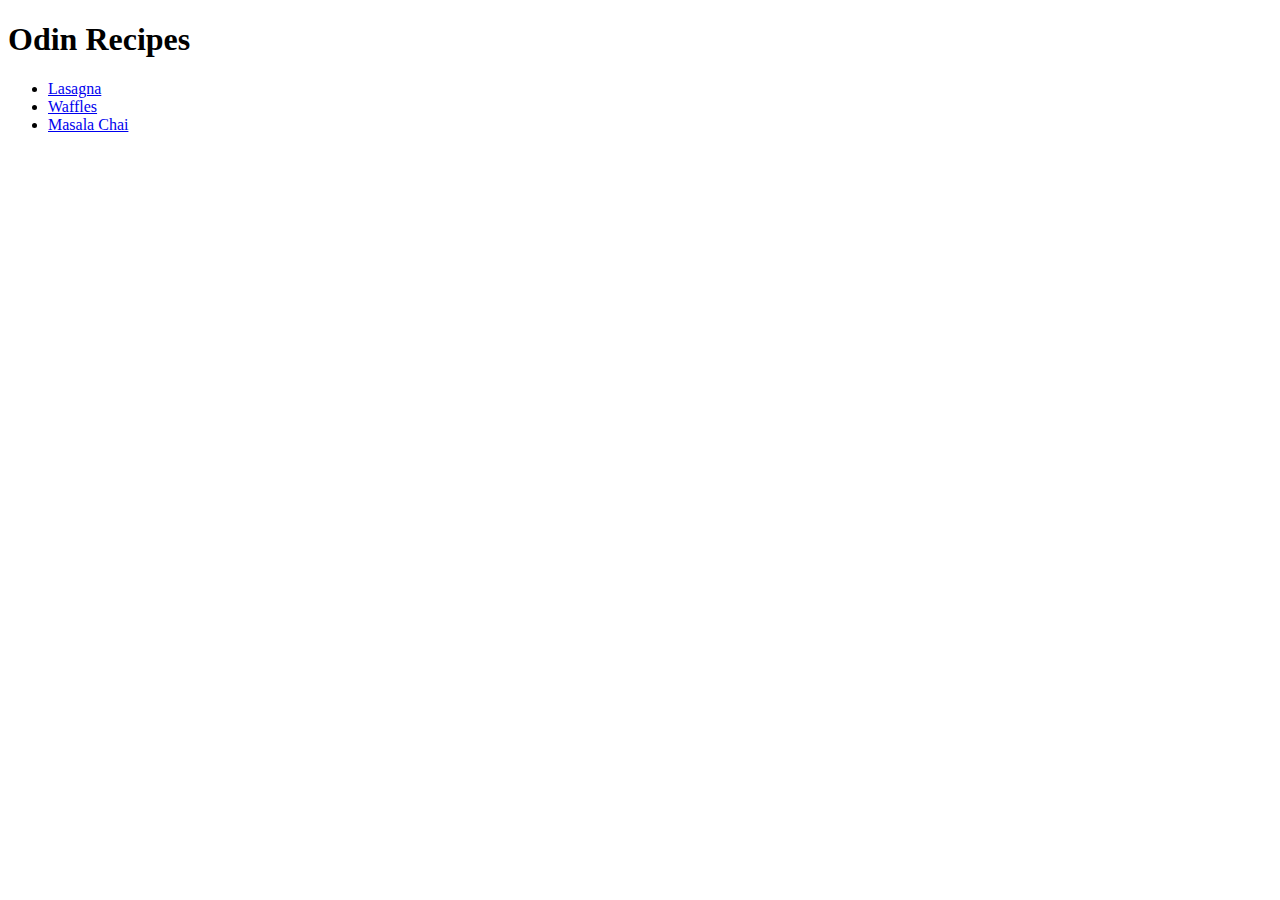
<file: index.html>
<!DOCTYPE html>
<html lang="en">
<head>
    <meta charset="UTF-8">
    <meta name="viewport" content="width=device-width, initial-scale=1.0">
    <title>Odin Recipes</title>
</head>
<body>
    <h1>Odin Recipes</h1>
    <ul>
        <li><a href="recipes/lasagna.html">Lasagna</a></li>
        <li><a href="recipes/waffles.html">Waffles</a></li>
        <li><a href="recipes/masalachai.html">Masala Chai</a></li>
    </ul>
</body>
</html>
</file>
